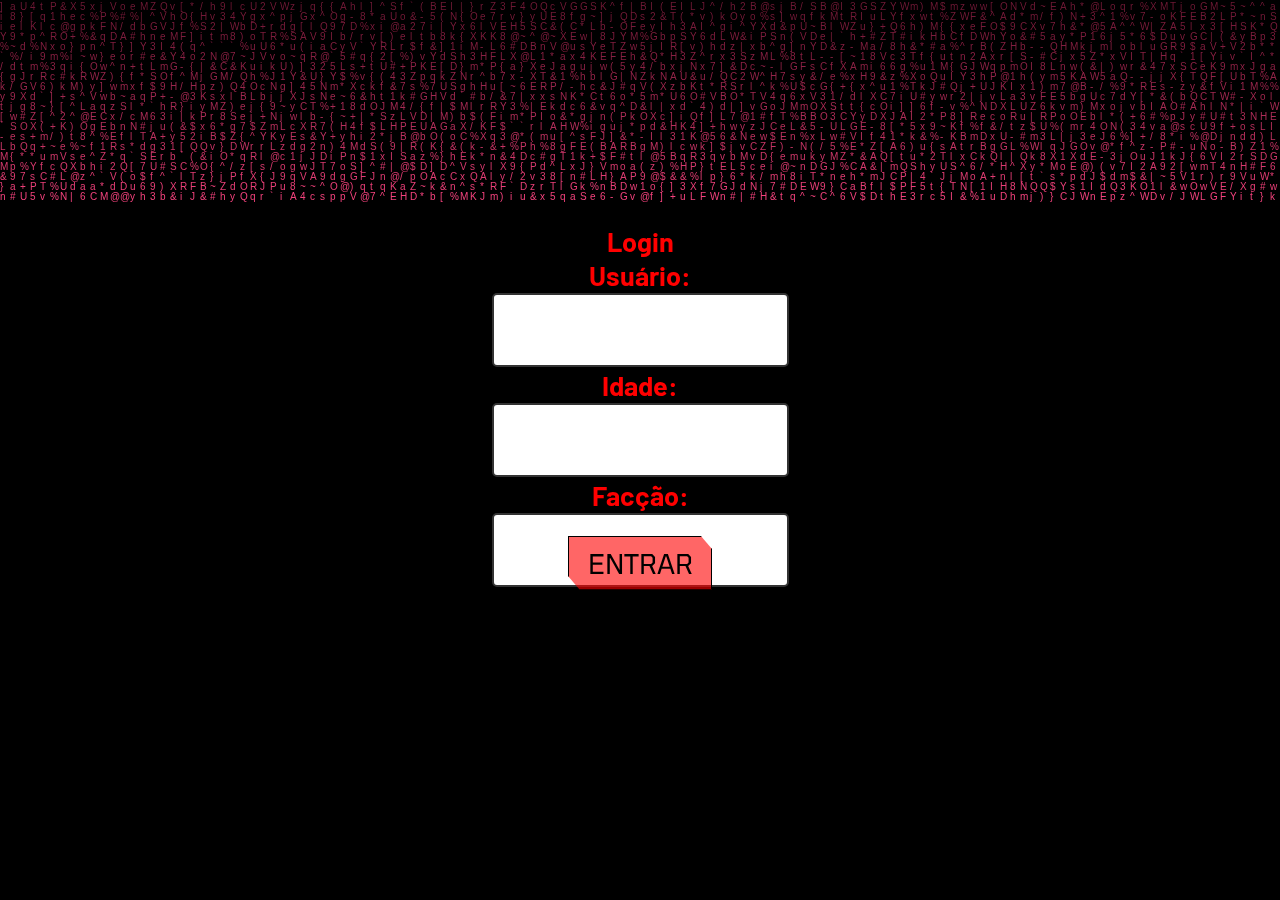
<file: index.html>
<html>
 
    <head>
        <title>Login DPNC</title>
        <link rel="stylesheet" href="css/css-login.css">
        <script defer src="script/script-login.js"></script>
        <link rel="icon" href="img/icon_2b70782ce088dc25524782048a2c0d9f.ico">
        
    </head>
    <body>
    
        <canvas id="c">
           
        </canvas>
        <div id="conteiner"> 
            <form class="form-login">
                
                    <legend>Login</legend>
                    <label>Usuário:</label>
                    <input id='name' type="text" required>
                    <label>Idade:</label>
                    <input id='age' type="number" min="16" max="200" required>
                    <label>Facção:</label>
                    <input id='fac' type="text" required>

                    <button class="btn">Entrar</button>
                

            </form>
        </div>
    </body>
</html>
</file>
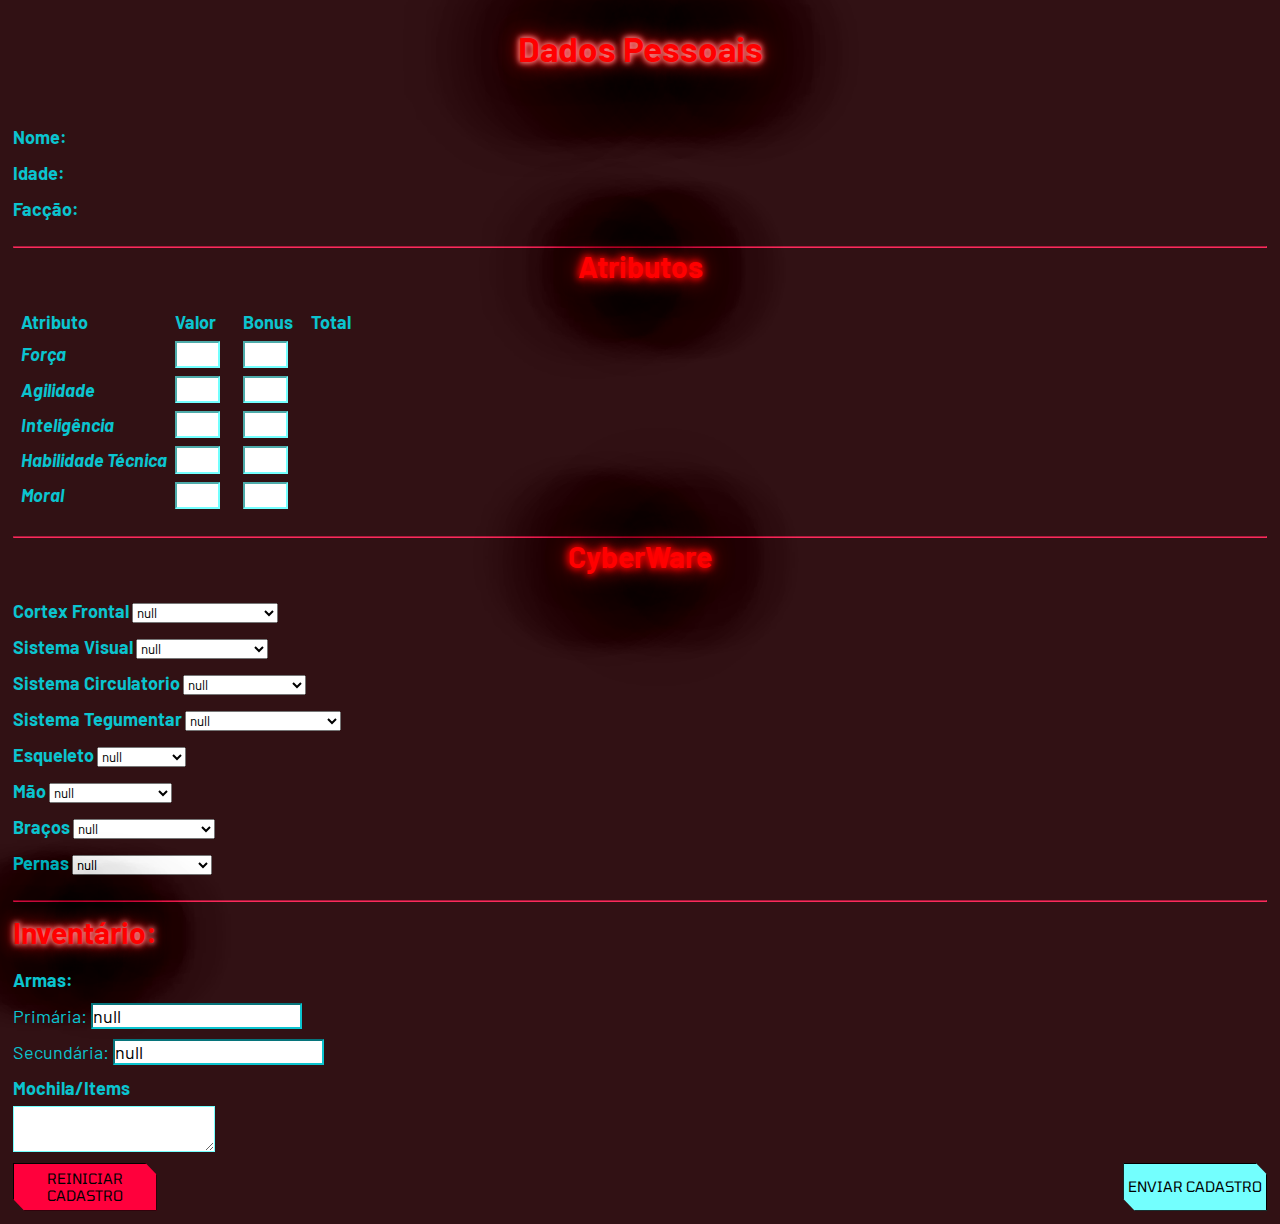
<file: sheet.html>
<!DOCTYPE html>
<html lang="pt-br">
<head>
    <meta charset="UTF-8">
    <meta name="viewport" content="width=device-width, initial-scale=1.0">
    <link rel="stylesheet" href="css/css.css">
    <link rel="icon" href="img/icon_2b70782ce088dc25524782048a2c0d9f.ico">
    <script defer src="script/script.js" defer></script>
    <title>Departamento de Polícia de Night City</title>
</head>
<body>

<!--Character's Pernonal Date-->

<section class="personal"><h1 onclick="easterEgg()">Dados Pessoais</h1>
    <br>
    
        <label>Nome: </label>
        <span id="spanPlayer"></span><br>
        <label>Idade: </label>
        <span id="spanAge"></span><br>
        <label>Facção: </label>
        <span id="spanFac"></span>
    
    
</section>
<br>
<hr>

<!--Character's Attributes-->

<h2>Atributos</h2>
<br>
<form id="form-status">
<div style="overflow-x:auto;">
    <table class="attributes-table">
        <tr>
            <th>Atributo</th>
            <th>Valor</th>
            <th>Bonus</th>
            <th>Total</th>
        </tr>

        <tr>
            <td>Força</td>
            <td><input id = "force" type="number" min="1" max="20" onchange = "calcStr()"></td>
            <td><input id = "force-mod" type="number" min="0" max="20" onchange = "calcStr()"></td>
            <td id = "force-total" onchange = "calcStr()">0</td>
        </tr>

        <tr>
            <td>Agilidade</td>
            <td><input type="number" id ="agil" min="1" max="20" onchange = "calcAgil()"></td>
            <td><input type="number" id ="agil-mod" min="0" max="20" onchange = "calcAgil()"></td>
            <td id ="agil-total" onchange = "calcAgil()">0</td>
        </tr>

        <tr>
            <td>Inteligência</td>
            <td><input type="number" id ="int" min="1" max="20" onchange="calcInt()" ></td>
            <td><input type="number" id ="int-mod" min="0" max="20" onchange="calcInt()" ></td>
            <td id ="int-total" onchange="calcInt()">0</td>
        </tr>

        <tr>
            <td>Habilidade Técnica</td>
            <td><input type="number" id ="tec-hab" min="1" max="20" onchange="calcTH()"></td>
            <td><input type="number" id ="tec-hab-mod" min="0" max="20" onchange="calcTH()"></td>
            <td id ="tec-hab-total" onchange="calcTH()">0</td>
        </tr>
        
        <tr>
            <td>Moral</td>
            <td><input type="number" id="cool" min="1" max="20" onchange="calcCool()"></td>
            <td><input type="number" id="cool-mod" min="0" max="20" onchange="calcCool()"></td>
            <td id="cool-total" onchange="calcCool()">0</td>
        </tr>
    </table>
</div>
<br>
<hr>

<!--Body Parts-->

<h2 class="cyberware-title">CyberWare</h2>
<br>

<section class="cyberware">
    <label for="cortex">Cortex Frontal</label>
    <select id="cortex" name="cortex">
        <option value="0">Selecione</option>
        <option value="1">Natural</option>
        <option value="2">Cyberdeck BioDyne</option>
        <option value="3">Berserker Mk.1</option>
        <option value="4">Militech Berserk Mk.5</option>
    </select><br>

    <label for="sistema-visual">Sistema Visual</label>
    <select id="sistema-visual" name="sistema-visual">
        <option value="0">Selecione</option>
        <option value="1">Natural</option>
        <option value="2">Optica Kiroshi Mk.3</option>
    </select><br>

    <label for="sistema-circulatorio">Sistema Circulatorio</label>
    <select id="sistema-circulatorio">
        <option value="0">Selecione</option>
        <option value="1">Natural</option>
        <option value="2">Segundo Coração</option>
    </select><br>

    <label for="sistema-tegumentar">Sistema Tegumentar</label>
    <select id="sistema-tegumentar">
        <option value="0">Selecione</option>
        <option value="1">Natural</option>
        <option value="2">Armadura Intracutaneo</option>
        <option value="3">Camuf. Subcuteanea</option>
    </select><br>

    <label for="esqueleto">Esqueleto</label>
    <select id="esqueleto">
        <option value="0">Selecione</option>
        <option value="1">Natural</option>
        <option value="2">Alumistênio</option>
    </select><br>

    <label for="mao">Mão</label>
    <select id="mao">
        <option value="0">Selecione</option>
        <option value="1">Natural</option>
        <option value="2">Link Neural</option>
        <option value="3">Unhas de Grafeno</option>
    </select><br>

    <label for="braços">Braços</label>
    <select id="braços">
        <option value="0">Selecione</option>
        <option value="1">Natural</option>
        <option value="2">Lâminas Louva-Deus</option>
        <option value="3">Braços de Gorila</option>
        <option value="4">Mono-Fio</option>
        <option value="5">Micro Míssel</option>
    </select><br>

    <label for="pernas">Pernas</label>
    <select id="pernas">
        <option value="0">Selecione</option>
        <option value="1">Natural</option>
        <option value="2">Patas de Lince</option>
        <option value="3">Joelho Amortecedor</option>
        <option value="4">Fêmur Pneumático</option>
    </select><br>

</section>
<br>
<hr>

<div id="cyberdeck">
    <h2>CyberDeck</h2>
    <label>Hack #01: </label>
    <input id="hack1"><br>
    <label>Hack #02: </label>
    <input id="hack2"><br>
    <label>Hack #03: </label>
    <input id="hack3">
    <br><h5>MEMÓRIA RAM</h5>

<div id="ram">
    <button id="descer" type="button" onclick="removeRam(); clickSound.play(2)" >Descer</button>
    <span id="ram-atual">0</span><span id="marker">/</span><span id="ram-total">0</span>
    <button id="crescer" type="button" onclick="addRam(); clickSound.play(2)" >Subir</button>
</div>
    <br>
    
    <hr>


</div>

<div class="inventario">
    <h3>Inventário:</h3>
    <h4>Armas:</h4>
    <label>Primária:</label>
    <input id="primaria" type="text"><br>
    <label>Secundária:</label>
    <input id='secundaria' type="text">
    <br>
    <h4>Mochila/Items</h4>
    <textarea id="mochila"></textarea>
</div>

<div class="btns">
    <button class="reset" type="reset" >Reiniciar Cadastro</button>
    <button id="ok" type="submit">Enviar Cadastro</button>
</div>
</form>
</body>
</html>
</file>
<file: css/css-login.css>
@import url("https://fonts.googleapis.com/css?family=Barlow|Tomorrow:400,700&display=swap");
*{
    margin: 0;
    padding: 0;
}

body {background: black;
      position: relative;
      box-sizing: border-box;}
canvas {display:block;
        z-index: 1;}
#conteiner {background-color: transparent;
    box-sizing: border-box;
        height: 50vh;
        width: 33vh;
        position: absolute;
        left: 0;
        right: 0;
        top: 0;
        bottom: 0;
        margin: auto;
        border: none;}

form legend{color: red;
            text-align: center;
            font-size: 3vh;
            font-family:  'Barlow';
            font-weight: bold;}

label {color: red;
    display: block;
    text-align: center;
    font-size: 3vh;
    font-family:  'Barlow';
    font-weight: bold;
    padding: 2px;}

input{width: 100%;
    padding: 1%;
    outline: none;
    border: 2px solid #333;
    border-radius: 5px;
    font-weight: 600px;
    color: #3a444d;
    font-size: clamp(55px, 5vw, 1rem);
}

/*---BUTTONS---*/
button{
    width: 16vh;
    height: 6vh;
    border: solid .10rem black;
    outline: none;
    background-color: rgba(255,0,0, 0.6);
    cursor: pointer;
    position: absolute;
        left: 0;
        right: 0;
        top: 25vh;
        bottom: 0;
        margin: auto;
    float: right;
    font-family: Tomorrow, sans-serif;
    font-size: 3vh;
    text-transform: uppercase;
    color: black;
    clip-path: polygon(92% 0, 100% 25%, 100% 100%, 8% 100%, 0% 75%, 0 0);
  }
  
  ok__content {
    display: flex;
    align-items: center;
    justify-content: center;
    position: absolute;
    top: 2px;
    left: 2px;
    right: 2px;
    bottom: 2px;
    background-color: black;
    clip-path: polygon(92% 0, 100% 25%, 100% 100%, 8% 100%, 0% 75%, 0 0);
  }

button:active{
    background: rgba(0, 240, 250, 0.6);
}
</file>
<file: css/css.css>
/*---RESET AND FONT---*/

@import url("https://fonts.googleapis.com/css?family=Barlow|Tomorrow:400,700&display=swap");
*{margin: 0;
  padding: 0;
  box-sizing: border-box;
  font-family: 'Barlow'}
  
/*---BODY AND BACKGROUND---*/

body{padding: 1%;
background-color: #311114;
color: #0BC4CF;}
/*
----First Version(v1.0)----
background-image:  
linear-gradient(  rgba(233, 104, 104, 0.45), 
                  rgba(236, 110, 110, 0.45)),
url(../img/cyber.gif); background-repeat:repeat;
background-position: center;
background-size: cover;}*/


.personal {line-height: 2;
font-weight: bold;
font-size: clamp(18px, 5vw, 1rem);}

.personal input {font-size: clamp(18px, 5vw, 1rem);}

#cyberdeck{display: none;
  box-sizing: border-box;
  line-height: 2;
  font-size: clamp(18px, 5vw, 1rem);
  font-weight: bold;}

#hack1, #hack2, #hack3{font-size: clamp(18px, 5vw, 1rem);}

#ram{width: 99vw;
  height: 15vw;
  box-sizing: content-box;
  margin: 0 auto;
  text-align: center;
}

#ram-atual, #ram-total, #marker{font-size: clamp(25px, 7vw, 1.5rem);
  padding: 2%;}



/*---HR, H1, H2, H3, INPUTS, PLACEHOLDER, SPAN---*/

span{font-size: clamp(18px, 5vw, 1rem);
font-style: italic;
text-transform: uppercase;}
::placeholder{color: black;}

hr{border-color: #fa2b5b;/*----First Version(v1.0)----#0BC4CF;*/}

h1{text-align: center;
font-weight: bold;
color: red;
font-size: clamp(35px, 5vw, 1rem);
text-shadow:  0 0 5px #f38282,
              0 0 7px #f07e7e,
              0 0 10px #f00,
              0 0 21px #f00,
              0 0 42px #311114,
              0 0 82px 	#311114,
              0 0 92px 	#311114,
              0 0 102px 	#311114,
              0 0 151px 	#311114;}

h2{text-align: center;
color: red;
font-size: clamp(30px, 5vw, 1rem);
text-shadow:  0 0 7px #f00,
              0 0 10px #f00,
              0 0 21px #f00,
              0 0 42px #311114,
              0 0 82px 	#311114,
              0 0 92px 	#311114,
              0 0 102px 	#311114,
              0 0 151px 	#311114;}

h3{color: #ff0000;
font-size: clamp(30px, 5vw, 1rem);
text-shadow:  0 0 5px #f38282,
              0 0 7px #f07e7e,
              0 0 10px #f00,
              0 0 21px #f00,
              0 0 42px #311114,
              0 0 82px 	#311114,
              0 0 92px 	#311114,
              0 0 102px 	#311114,
              0 0 151px 	#311114;}

h5{text-align: center;
  font-size: clamp(25px, 5vw, 1rem);
  color: #0BC4CF;
  text-shadow:  0 0 5px #0BC4CF,
                0 0 7px #0BC4CF,
                0 0 10px #0BC4CF,
                0 0 21px #0BC4CF,
                0 0 42px #0BC4CF,
                0 0 82px 	#0BC4CF,
                0 0 92px 	#0BC4CF,
                0 0 102px 	#0BC4CF,
                0 0 130px 	#0BC4CF;}

input{border-color: #0BC4CF;}

input:focus {outline: none !important;
border-color: #fbf665;
box-shadow: 0 0 10px #719ECE;}

/*---ATTRIBUTES'S TABLE---*/

table {
  border-collapse: separate;
  border-spacing: 0.5rem;}

#int-total, #force-total, #agil-total, #tec-hab-total, #cool-total{font-size: clamp(22px, 5vw, 1rem);
  color: #0BC4CF;
text-decoration: underline;}

table input{width: 75%;
text-align: center;
border-color: #73fffe;
padding: 1%;
font-size: clamp(18px, 5vw, 1rem);}

tr th{text-align: left;
font-size: clamp(18px, 5vw, 1rem);}

td{font-weight: bold;
font-style: italic;
font-size: clamp(18px, 5vw, 1rem);
color: #0BC4CF;}

/*---CYBERWARE---*/

.cyberware{line-height: 2;
  font-size: clamp(8px, 5vw, 1rem);}

.cyberware label{font-weight: bold;
  font-size: clamp(18px, 5vw, 1rem);}

/*---INVENTORY*/

.inventario{line-height: 2;
  font-size: clamp(18px, 5vw, 1rem);}

.inventario input{font-size: clamp(18px, 5vw, 1rem);}

textarea{border-color: #73fffe;
  font-size: clamp(18px, 5vw, 1rem);}

textarea:focus { 
    outline: none !important;
    border-color: #fbf665;
    box-shadow: 0 0 10px #719ECE;
    font-size: clamp(18px, 5vw, 1rem);}

/*<-- Buttons -->*/

#crescer{width: 5rem;
  height: 2.5rem;
  border: solid .10rem black;
  outline: none;
  padding: 2%;
  background-color: rgb(115, 255, 254);
  cursor: pointer;
  font-family: Tomorrow, sans-serif;
  font-size: .90rem;
  text-transform: uppercase;
  color: black;
  clip-path: polygon(92% 0, 100% 25%, 100% 100%, 8% 100%, 0% 75%, 0 0);}
  
  #descer{width: 5rem;
    height: 2.5rem;
    border: solid .10rem black;
    outline: none;
    padding: 2%;
    background-color: rgba(251, 246, 101, 0.7);
    cursor: pointer;
    font-family: Tomorrow, sans-serif;
    font-size: .90rem;
    text-transform: uppercase;
    color: black;
    clip-path: polygon(92% 0, 100% 25%, 100% 100%, 8% 100%, 0% 75%, 0 0);}

.btn{position:fixed}

#ok {
    width: 9rem;
    height: 3rem;
    border: solid .10rem black;
    outline: none;
    background-color: rgb(115, 255, 254);
    cursor: pointer;
    position: relative;
    float: right;
    font-family: Tomorrow, sans-serif;
    font-size: .90rem;
    text-transform: uppercase;
    color: black;
    clip-path: polygon(92% 0, 100% 25%, 100% 100%, 8% 100%, 0% 75%, 0 0);
  }
  
  #ok__content {
    display: flex;
    align-items: center;
    justify-content: center;
    position: absolute;
    top: 2px;
    left: 2px;
    right: 2px;
    bottom: 2px;
    background-color: black;
    clip-path: polygon(92% 0, 100% 25%, 100% 100%, 8% 100%, 0% 75%, 0 0);
  }

  .reset {
    width: 9rem;
    height: 3rem;
    border: solid .10rem black;
    outline: none;
    background-color: rgb(255, 0, 60);
    cursor: pointer;
    position: relative;
    font-family: Tomorrow, sans-serif;
    font-size: .90rem;
    text-transform: uppercase;
    color: black;
    clip-path: polygon(92% 0, 100% 25%, 100% 100%, 8% 100%, 0% 75%, 0 0);
  }
  
  .reset__content {
    display: flex;
    align-items: center;
    justify-content: center;
    position: absolute;
    top: 0px;
    left: 0px;
    right: 0px;
    bottom: 0px;
    background-color: black;
    clip-path: polygon(92% 0, 100% 25%, 100% 100%, 8% 100%, 0% 75%, 0 0);
  }
</file>
